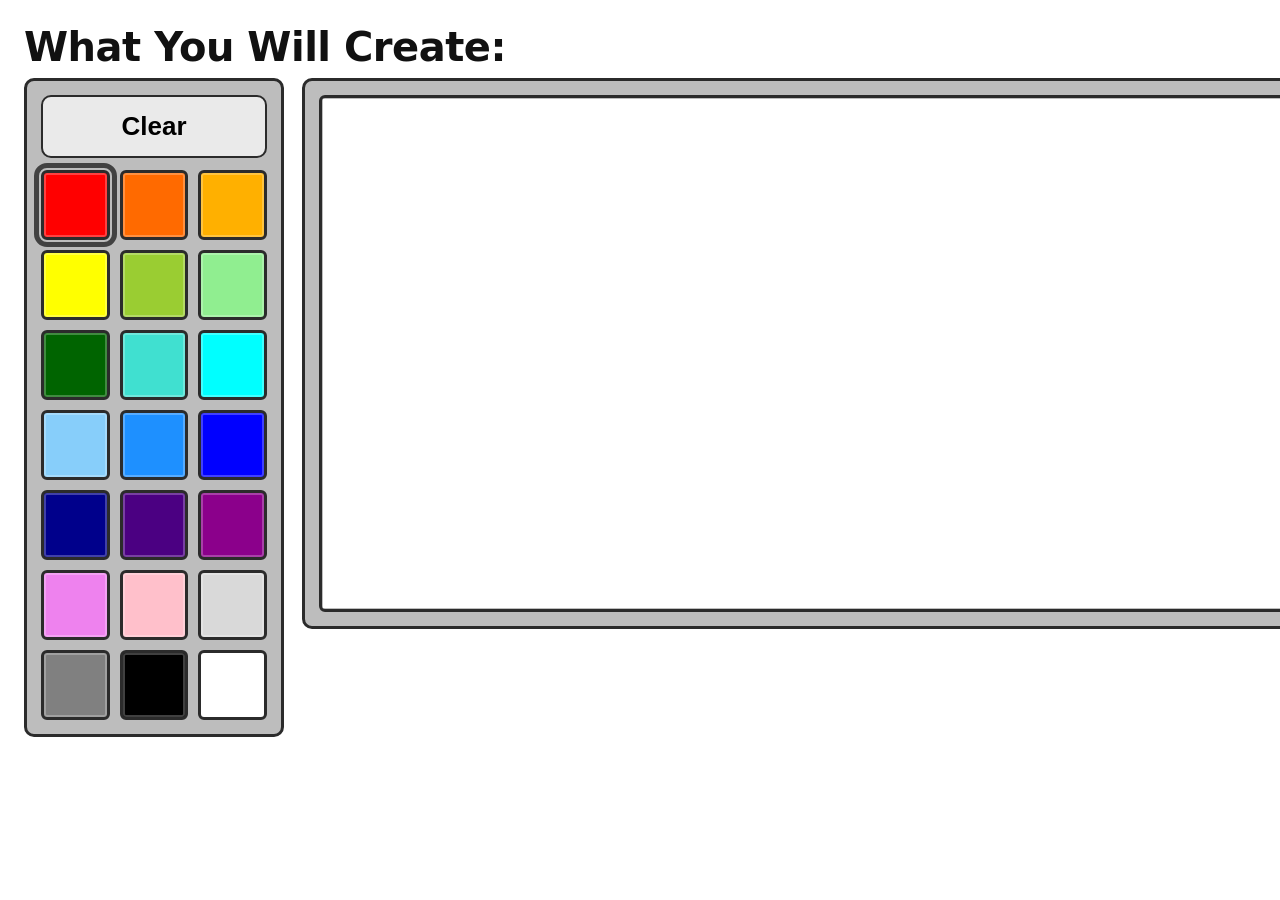
<file: 03_Feb/Week3/XP/color/body.html>
<!doctype html>
<html lang="en">
<head>
  <meta charset="UTF-8" />
  <meta name="viewport" content="width=device-width, initial-scale=1.0" />
  <title>Coloring Squares</title>
  <style>
    :root{
      --cell: 16px;       /* size of each drawing cell */
      --gap: 1px;         /* grid line thickness */
      --border: #2b2b2b;
      --gridline: #d9d9d9;
      --panel: #bdbdbd;
      --bg: #ffffff;
    }

    body{
      font-family: system-ui, -apple-system, Segoe UI, Roboto, Arial, sans-serif;
      background: #fff;
      margin: 0;
      padding: 24px;
      color: #111;
    }

    h1{
      margin: 0 0 8px;
      font-size: 40px;
      letter-spacing: -0.5px;
    }

    .wrap{
      display: grid;
      grid-template-columns: 260px 1fr;
      gap: 18px;
      align-items: start;
      max-width: 1100px;
    }

    /* LEFT: tools */
    .tools{
      background: var(--panel);
      border: 3px solid var(--border);
      border-radius: 10px;
      padding: 14px;
    }

    .btn{
      width: 100%;
      border: 2px solid var(--border);
      background: #eaeaea;
      border-radius: 10px;
      padding: 14px 10px;
      font-size: 26px;
      font-weight: 700;
      cursor: pointer;
      margin-bottom: 12px;
    }
    .btn:active{ transform: translateY(1px); }

    .palette{
      display: grid;
      grid-template-columns: repeat(3, 1fr);
      gap: 10px;
    }

    .swatch{
      height: 64px;
      border: 3px solid var(--border);
      border-radius: 6px;
      cursor: pointer;
      box-shadow: inset 0 0 0 2px rgba(255,255,255,0.25);
    }

    .swatch.selected{
      outline: 5px solid rgba(0,0,0,0.65);
      outline-offset: 2px;
    }

    /* RIGHT: drawing board */
    .board{
      background: var(--panel);
      border: 3px solid var(--border);
      border-radius: 10px;
      padding: 14px;
    }

    .grid{
      /* big white area */
      background: var(--bg);
      border: 3px solid var(--border);
      border-radius: 6px;

      display: grid;
      gap: var(--gap);
      /* columns are set by JS (repeat(cols, var(--cell))) */

      /* subtle "gridline" look via gap color */
      padding: var(--gap);
      background-clip: content-box;
    }

    .cell{
      width: var(--cell);
      height: var(--cell);
      background: #fff;
      user-select: none;
      -webkit-user-drag: none;
    }

    /* mobile-friendly */
    @media (max-width: 900px){
      .wrap{ grid-template-columns: 1fr; }
      .tools{ order: 0; }
      .board{ order: 1; }
    }
  </style>
</head>
<body>
  <h1>What You Will Create:</h1>

  <div class="wrap">
    <aside class="tools">
      <button id="clearBtn" class="btn">Clear</button>
      <div id="palette" class="palette"></div>
    </aside>

    <main class="board">
      <div id="grid" class="grid" aria-label="Drawing Grid"></div>
    </main>
  </div>

  <script>
    // -----------------------------
    // CONFIG
    // -----------------------------
    const COLORS = [
      "#ff0000", "#ff6a00", "#ffb000",
      "#ffff00", "#9acd32", "#90ee90",
      "#006400", "#40e0d0", "#00ffff",
      "#87cefa", "#1e90ff", "#0000ff",
      "#00008b", "#4b0082", "#8b008b",
      "#ee82ee", "#ffc0cb", "#d9d9d9",
      "#808080", "#000000", "#ffffff"
    ];

    // grid size (you can tweak)
    const COLS = 60;
    const ROWS = 30;

    // -----------------------------
    // STATE
    // -----------------------------
    let selectedColor = COLORS[0];
    let isDrawing = false;

    const paletteEl = document.getElementById("palette");
    const gridEl = document.getElementById("grid");
    const clearBtn = document.getElementById("clearBtn");

    // -----------------------------
    // BUILD PALETTE
    // -----------------------------
    function buildPalette(){
      COLORS.forEach((c, idx) => {
        const sw = document.createElement("div");
        sw.className = "swatch";
        sw.style.background = c;
        sw.dataset.color = c;

        if (idx === 0) sw.classList.add("selected");

        sw.addEventListener("click", () => {
          selectedColor = c;
          document.querySelectorAll(".swatch").forEach(s => s.classList.remove("selected"));
          sw.classList.add("selected");
        });

        paletteEl.appendChild(sw);
      });
    }

    // -----------------------------
    // BUILD DRAWING GRID
    // -----------------------------
    function buildGrid(cols, rows){
      // Set CSS grid columns dynamically
      gridEl.style.gridTemplateColumns = `repeat(${cols}, var(--cell))`;

      const total = cols * rows;

      // Use a DocumentFragment for performance
      const frag = document.createDocumentFragment();
      for(let i = 0; i < total; i++){
        const cell = document.createElement("div");
        cell.className = "cell";

        // Paint on mousedown
        cell.addEventListener("mousedown", (e) => {
          e.preventDefault(); // avoid text selection drag
          isDrawing = true;
          paint(cell);
        });

        // Paint on mouseover while drawing (drag)
        cell.addEventListener("mouseover", () => {
          if (isDrawing) paint(cell);
        });

        frag.appendChild(cell);
      }

      gridEl.appendChild(frag);
    }

    function paint(cell){
      cell.style.background = selectedColor;
    }

    // Stop drawing when mouse is released anywhere
    document.addEventListener("mouseup", () => {
      isDrawing = false;
    });

    // Clear button
    clearBtn.addEventListener("click", () => {
      document.querySelectorAll(".cell").forEach(cell => {
        cell.style.background = "#ffffff";
      });
    });

    // Nice-to-have: prevent dragging images/selection inside grid
    gridEl.addEventListener("dragstart", (e) => e.preventDefault());

    // Init
    buildPalette();
    buildGrid(COLS, ROWS);
  </script>
</body>
</html>
</file>
